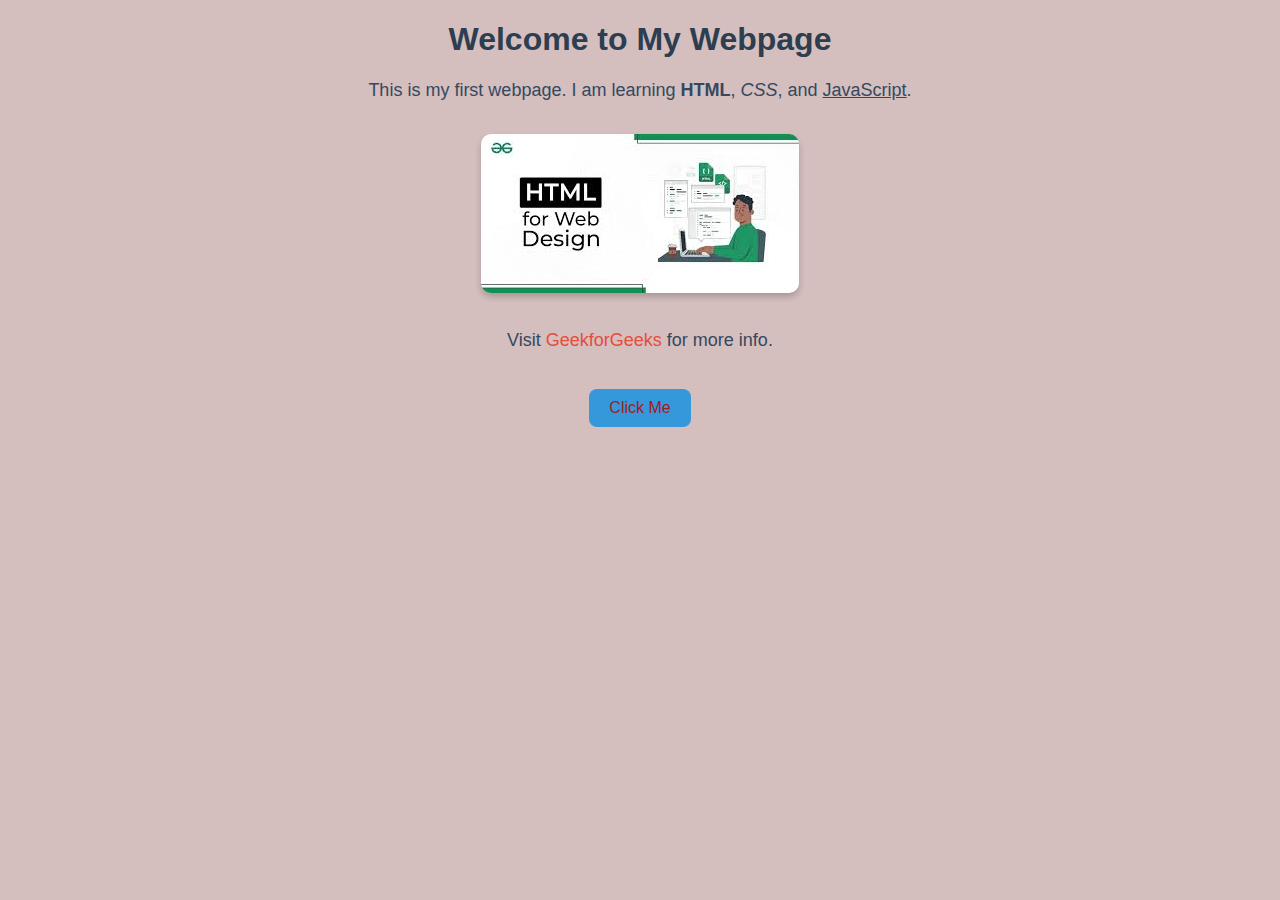
<file: index.html>
<!DOCTYPE html>
<html lang="en">
<head>
<meta charset="UTF-8">
<meta name="viewport" content="width=device-width, initial-scale=1.0">
<title>My First Webpage</title>
<!-- Link to external CSS -->
<link rel="stylesheet" href="style.css">
</head>
<body>
<h1>Welcome to My Webpage</h1>
<p>This is my first webpage. I am learning <strong>HTML</strong>, <em>CSS</em>, and <u>JavaScript</u>.</p>
<img src="[data-uri]" alt="Geeks">
<p>Visit <a href="https://www.google.com/aclk?sa=L&ai=DChsSEwiDu7Pb2dOPAxVz0DwCHUcAClEYACICCAEQABoCc2Y&co=1&ase=2&gclid=CjwKCAjwiY_GBhBEEiwAFaghvnAcW3HfuqdNI4_t-jF5YJr6_zQyJr86xckFf3c8oMhNUm7WroQ_DRoC2dMQAvD_BwE&cce=2&category=acrcp_v1_32&sig=AOD64_1a5THSKu_p8HpmqYpamagSlj1xbA&q&nis=4&adurl&ved=2ahUKEwjHva7b2dOPAxXHe2wGHU-FFhIQ0Qx6BAgKEAE" target="_blank">GeekforGeeks</a> for more info.</p>
<button onclick="showMessage()">Click Me</button>

<script>
    function showMessage() {
    alert("Hello! You just clicked the button 🎉");
    }
</script>
</body>
</html>
</file>
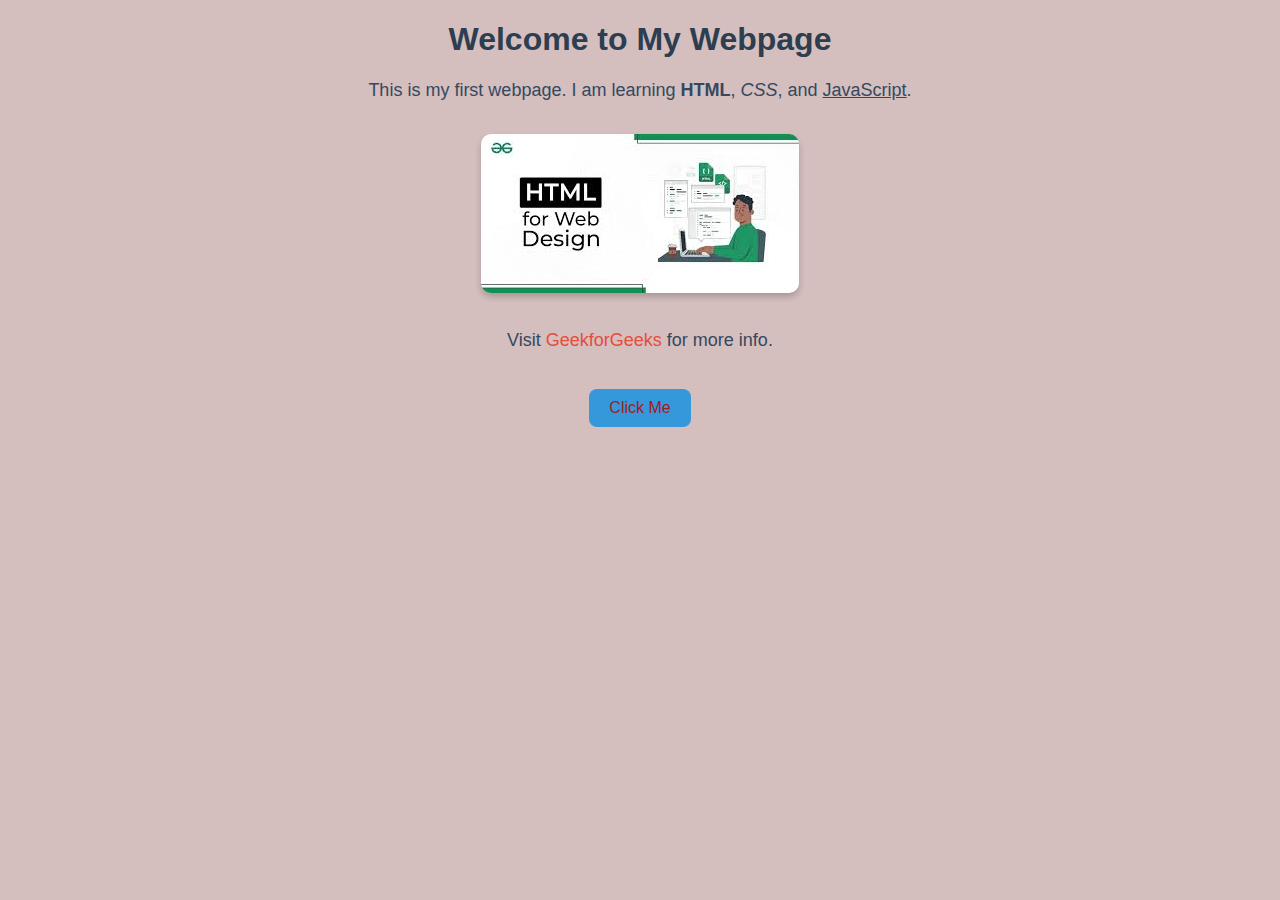
<file: Task-1/index.html>
<!DOCTYPE html>
<html lang="en">
<head>
<meta charset="UTF-8">
<meta name="viewport" content="width=device-width, initial-scale=1.0">
<title>My First Webpage</title>
<link rel="stylesheet" href="style.css">
</head>
<body>
<h1>Welcome to My Webpage</h1>
<p>This is my first webpage. I am learning <strong>HTML</strong>, <em>CSS</em>, and <u>JavaScript</u>.</p>
<img src="[data-uri]" alt="Geeks">
<p>Visit <a href="https://www.google.com/aclk?sa=L&ai=DChsSEwiDu7Pb2dOPAxVz0DwCHUcAClEYACICCAEQABoCc2Y&co=1&ase=2&gclid=CjwKCAjwiY_GBhBEEiwAFaghvnAcW3HfuqdNI4_t-jF5YJr6_zQyJr86xckFf3c8oMhNUm7WroQ_DRoC2dMQAvD_BwE&cce=2&category=acrcp_v1_32&sig=AOD64_1a5THSKu_p8HpmqYpamagSlj1xbA&q&nis=4&adurl&ved=2ahUKEwjHva7b2dOPAxXHe2wGHU-FFhIQ0Qx6BAgKEAE" target="_blank">GeekforGeeks</a> for more info.</p>
<button onclick="showMessage()">Click Me</button>
<script>
    function showMessage() {
    alert("Hello! You just clicked the button");
    }
</script>
</body>
</html>
</file>
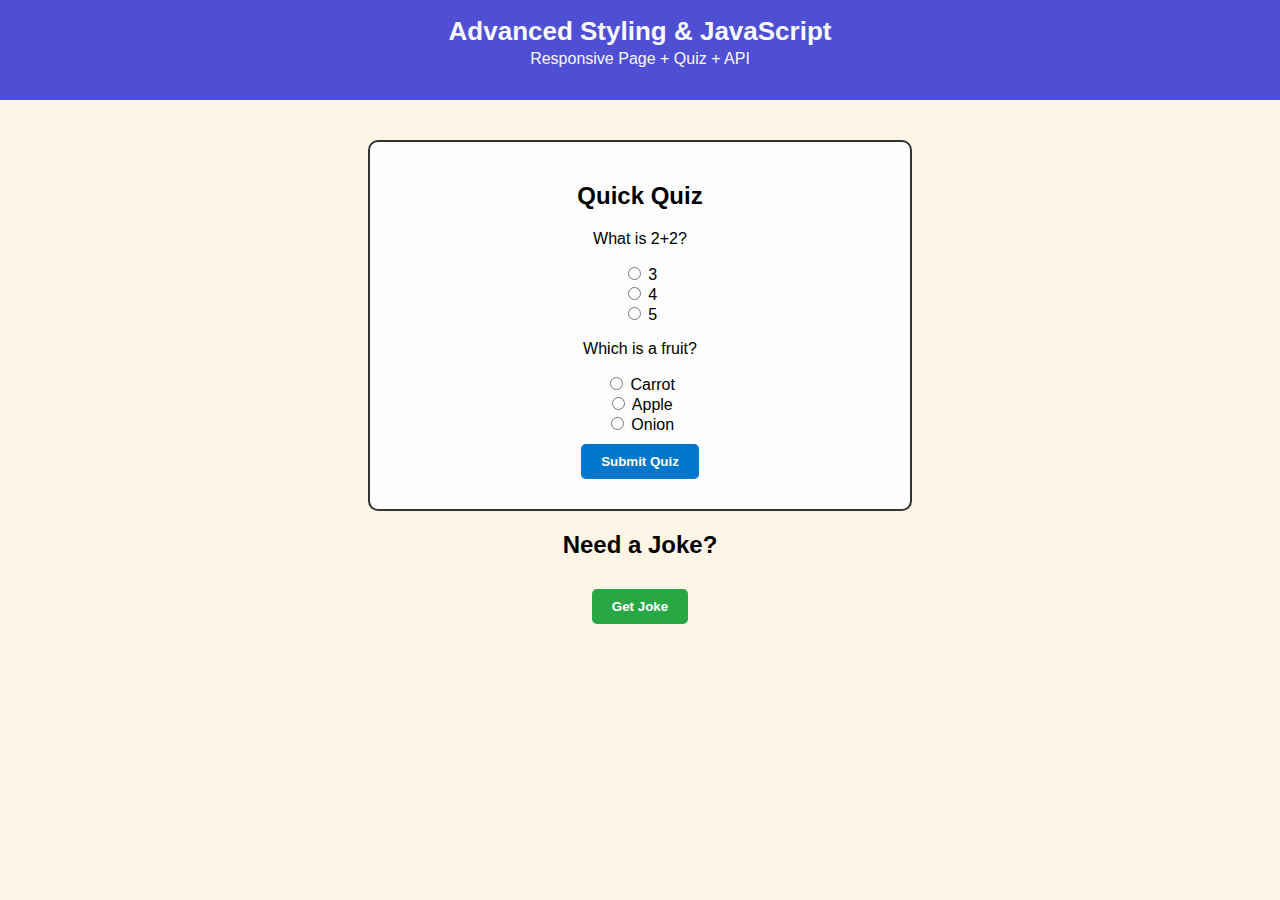
<file: Task-3/main.html>
<!DOCTYPE html>
<html lang="en">
<head>
<meta charset="UTF-8">
<meta name="viewport" content="width=device-width, initial-scale=1.0">
<title>Advanced Styling & JavaScript</title>
<style>
    body {
        font-family: Arial, sans-serif;
        margin: 0;
        padding: 0;
        text-align: center;
    }

    header {
        background: #4f4fd4;
        color: #f8f9fa;
        padding: 1rem;
    }

    header h1 {
        margin: 0;
        font-size: 1.8rem;
    }

    header p {
        margin: 0.2rem 0 1rem;
    }

    nav {
        margin-top: 10px;
    }

    nav a {
        color: #f8f9fa;
        text-decoration: none;
        margin: 0 15px;
        font-weight: bold;
        transition: color 0.3s;
    }

    nav a:hover {
        color: #00cfff;
    }

    main {
        padding: 20px;
    }

    .quiz-container {
        margin: 20px auto;
        padding: 20px;
        border: 2px solid #333;
        border-radius: 10px;
        max-width: 500px;
        background: #fdfdfd;
    }

    button {
        padding: 10px 20px;
        margin: 10px;
        border: none;
        border-radius: 5px;
        background: #0077cc; 
        color: white;
        font-weight: bold;
        cursor: pointer;
        transition: background 0.3s, transform 0.2s;
    }

    button:hover {
        background: #005fa3;
        transform: scale(1.05);
    }

    button.secondary {
        background: #28a745; 
    }

    button.secondary:hover {
        background: #1e7e34;
    }

    @media screen and (max-width: 768px) {
        body {
            background-color: #f0f8ff;
        }
        header h1 {
            font-size: 18px;
        }
        nav a {
            display: block;
            margin: 5px 0;
        }
    }

    @media screen and (min-width: 769px) and (max-width: 1200px) {
        body {
            background-color: #e6ffe6;
        }
        header h1 {
            font-size: 22px;
        }
    }

    @media screen and (min-width: 1201px) {
        body {
            background-color: #fff5e6;
        }
        header h1 {
            font-size: 26px;
        }
    }
</style>
</head>
<body>
<header>
    <h1>Advanced Styling & JavaScript</h1>
    <p>Responsive Page + Quiz + API</p>
</header>

<main>
    
    <section class="quiz-container">
        <h2>Quick Quiz</h2>
        <div id="quiz"></div>
        <button onclick="submitQuiz()">Submit Quiz</button>
    </section>

    
    <section>
        <h2>Need a Joke?</h2>
        <button class="secondary" onclick="getJoke()">Get Joke</button>
        <p id="joke"></p>
    </section>
</main>

<script>
  
    const questions = [
        { q: "What is 2+2?", options: ["3", "4", "5"], answer: "4" },
        { q: "Which is a fruit?", options: ["Carrot", "Apple", "Onion"], answer: "Apple" }
    ];

    function loadQuiz() {
        let quizHTML = "";
        questions.forEach((item, i) => {
            quizHTML += `<p>${item.q}</p>`;
            item.options.forEach(opt => {
                quizHTML += `<label>
                    <input type="radio" name="q${i}" value="${opt}"> ${opt}
                </label><br>`;
            });
        });
        document.getElementById("quiz").innerHTML = quizHTML;
    }

    function submitQuiz() {
        let score = 0;
        questions.forEach((item, i) => {
            let answer = document.querySelector(`input[name="q${i}"]:checked`);
            if (answer && answer.value === item.answer) score++;
        });
        alert(`Your score is ${score}/${questions.length}`);
    }

    loadQuiz();

    async function getJoke() {
        let res = await fetch("https://official-joke-api.appspot.com/random_joke");
        let data = await res.json();
        document.getElementById("joke").innerText = `${data.setup} - ${data.punchline}`;
    }
</script>
</body>
</html>
</file>
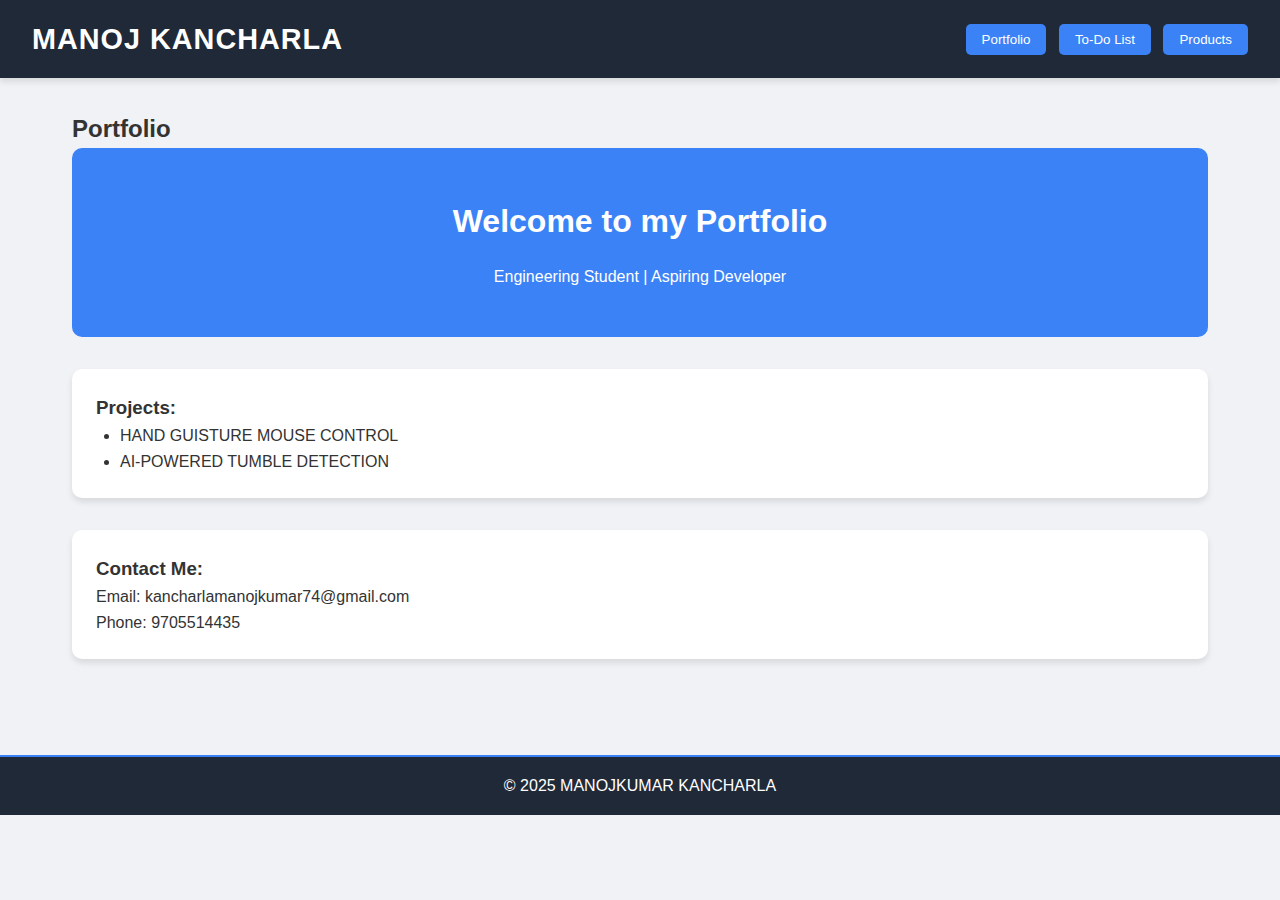
<file: Task-4/index4.html>
<!DOCTYPE html>
<html lang="en">
<head>
<meta charset="UTF-8">
<meta name="viewport" content="width=device-width, initial-scale=1.0">
<title>MANOJKUMAR KANCHARLA Projects</title>
<link rel="stylesheet" href="style4.css">
</head>
<body>

<header>
<h1>MANOJ KANCHARLA</h1>
<nav>
    <button class="tab-btn" data-target="portfolio">Portfolio</button>
    <button class="tab-btn" data-target="todo">To-Do List</button>
    <button class="tab-btn" data-target="products">Products</button>
</nav>
</header>

<main>
<!-- Portfolio Section -->
<section id="portfolio" class="tab-section active">
    <h2>Portfolio</h2>
    <div class="hero">
    <h3>Welcome to my Portfolio</h3>
    <p>Engineering Student | Aspiring Developer</p>
    </div>
    <div class="projects">
    <h3>Projects:</h3>
    <ul>
        <li>HAND GUISTURE MOUSE CONTROL</li>
        <li>AI-POWERED TUMBLE DETECTION</li>
    </ul>
    </div>
    <div class="contact">
    <h3>Contact Me:</h3>
    <p>Email: kancharlamanojkumar74@gmail.com</p>
    <p>Phone: 9705514435</p>
    </div>
</section>

<!-- To-Do Section -->
<section id="todo" class="tab-section">
    <h2>To-Do List</h2>
    <input type="text" id="taskInput" placeholder="Add a new task...">
    <button id="addBtn">Add</button>
    <ul id="taskList"></ul>
</section>

<!-- Products Section -->
<section id="products" class="tab-section">
    <h2>Product Listing</h2>
    <div class="filters">
    <label>Category:</label>
    <select id="categoryFilter">
        <option value="all">All</option>
        <option value="electronics">Electronics</option>
        <option value="clothing">Clothing</option>
    </select>

    <label>Sort By:</label>
    <select id="sortFilter">
        <option value="default">Default</option>
        <option value="priceLow">Price: Low to High</option>
        <option value="priceHigh">Price: High to Low</option>
    </select>
    </div>
    <div id="productContainer"></div>
</section>
</main>

<footer>
<p>&copy; 2025 MANOJKUMAR KANCHARLA</p>
</footer>

<script src="script4.js"></script>
</body>
</html>
</file>
<file: style.css>
body {
font-family: Arial, sans-serif;
background-color: rgb(212, 190, 190);
text-align: center;
margin: 20px;
}

h1 {
color: #2c3e50;
}

p {
font-size: 18px;
color: #34495e;
}

img {
margin: 15px 0;
border-radius: 10px;
box-shadow: 0px 4px 6px rgba(0,0,0,0.2);
}

a {
color: #e74c3c;
text-decoration: none;
}

a:hover {
text-decoration: underline;
}

button {
padding: 10px 20px;
background-color: #3498db;
color: rgb(159, 29, 29);
border: none;
border-radius: 8px;
cursor: pointer;
margin-top: 20px;
font-size: 16px;
}

button:hover {
background-color: #6aabd6;
}
</file>
<file: Task-1/style.css>
body {
font-family: Arial, sans-serif;
background-color: rgb(212, 190, 190);
text-align: center;
margin: 20px;
}
h1 {
color: #2c3e50;
}
p {
font-size: 18px;
color: #34495e;
}
img {
margin: 15px 0;
border-radius: 10px;
box-shadow: 0px 4px 6px rgba(0,0,0,0.2);
}
a {
color: #e74c3c;
text-decoration: none;
}
a:hover {
text-decoration: underline;
}
button {
padding: 10px 20px;
background-color: #3498db;
color: rgb(159, 29, 29);
border: none;
border-radius: 8px;
cursor: pointer;
margin-top: 20px;
font-size: 16px;
}
button:hover {
background-color: #6aabd6;
}
</file>
<file: Task-4/style4.css>
/* Reset */
* {margin:0; padding:0; box-sizing:border-box;}
body {font-family: 'Segoe UI', Tahoma, Geneva, Verdana, sans-serif; line-height:1.6; background:#f0f2f5; color:#333;}

/* Header */
header {background:#1f2937; color:#fff; padding:1rem 2rem; display:flex; justify-content:space-between; align-items:center; box-shadow:0 4px 6px rgba(0,0,0,0.1);}
header h1 {font-size:1.8rem; letter-spacing:1px;}
header nav button {
background:#3b82f6; color:#fff; border:none; margin-left:0.5rem; padding:0.5rem 1rem; border-radius:5px; cursor:pointer;
transition:0.3s;
}
header nav button:hover {background:#2563eb;}

/* Main Sections */
main {padding:2rem; max-width:1200px; margin:0 auto;}
.tab-section {display:none; animation:fadeIn 0.5s;}
.tab-section.active {display:block;}

/* Portfolio */
.hero {text-align:center; padding:3rem 2rem; background:#3b82f6; color:#fff; border-radius:10px; margin-bottom:2rem;}
.hero h3 {font-size:2rem; margin-bottom:1rem;}
.projects, .contact {margin-bottom:2rem; background:#fff; padding:1.5rem; border-radius:10px; box-shadow:0 4px 6px rgba(0,0,0,0.1);}
.projects ul {list-style:disc; margin-left:1.5rem;}

/* To-Do */
#taskInput {padding:0.7rem; width:70%; border-radius:5px; border:1px solid #ccc; margin-right:0.5rem;}
#addBtn {padding:0.7rem 1rem; border:none; background:#10b981; color:#fff; border-radius:5px; cursor:pointer; transition:0.3s;}
#addBtn:hover {background:#059669;}
#taskList li {padding:0.7rem; list-style:none; background:#fff; margin:0.5rem 0; border-radius:5px; cursor:pointer; box-shadow:0 2px 4px rgba(0,0,0,0.1); transition:0.2s;}
#taskList li:hover {background:#d1fae5; text-decoration:line-through;}

/* Products */
.filters {margin-bottom:1rem; display:flex; gap:1rem; flex-wrap:wrap;}
.filters label {margin-right:0.3rem;}
#productContainer {display:grid; grid-template-columns:repeat(auto-fit, minmax(220px,1fr)); gap:1rem;}
.product {padding:1rem; background:#fff; border-radius:10px; text-align:center; box-shadow:0 4px 8px rgba(0,0,0,0.1); transition:0.3s;}
.product:hover {transform:translateY(-5px); box-shadow:0 8px 16px rgba(0,0,0,0.2);}
.product h3 {color:#3b82f6; margin-bottom:0.5rem;}
.product p {margin-bottom:0.3rem;}

/* Footer */
footer {text-align:center; padding:1rem; background:#1f2937; color:#fff; margin-top:2rem; border-top:2px solid #3b82f6;}

/* Animations */
@keyframes fadeIn {from{opacity:0;} to{opacity:1;}}
</file>
